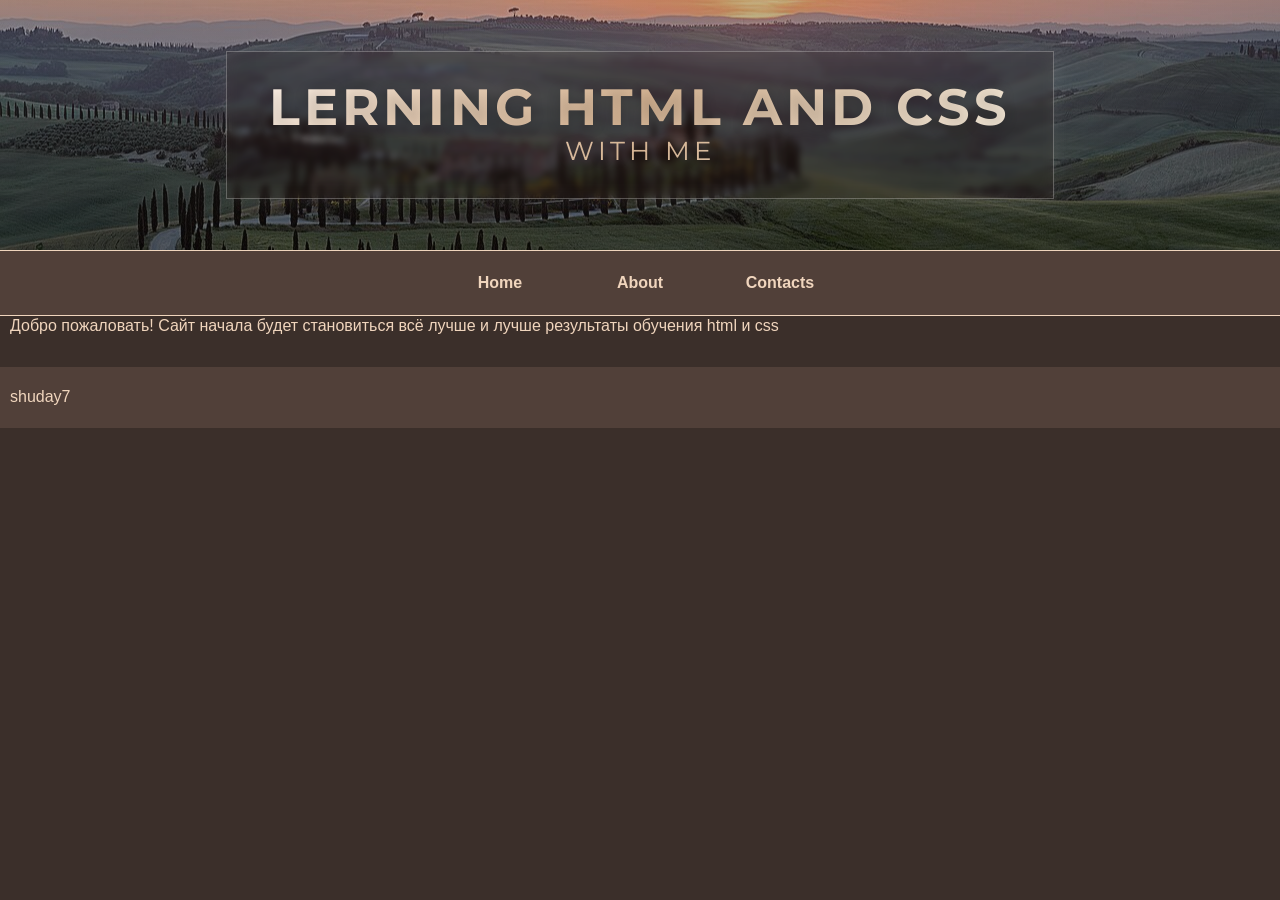
<file: index.html>
<!DOCTYPE html>
<html lang="uk">
<head>
    <title>Start html</title>
    <meta charset="utf-8">
    <link rel="stylesheet" href="style.css">
</head>
<body>
    <header>
        <div class="hero-text hero-text--variant-2">
            <h1 class="hero-title">Lerning html and css</h1>
            <h2 class="hero-subtitle">with me</h2>
        </div>
    </header>

    <nav>
        <ul>
            <li><a href="index.html">Home</a></li>
            <li><a href="info.html">About</a></li>
            <li><a href="form.html">Contacts</a></li>
        </ul>
    </nav>

    <p> Добро пожаловать! Сайт начала  будет становиться всё лучше и лучше   результаты обучения html и css</p>
    <p></p>

    <footer>
        <p>shuday7</p>
    </footer>
</body>
</html>
</file>
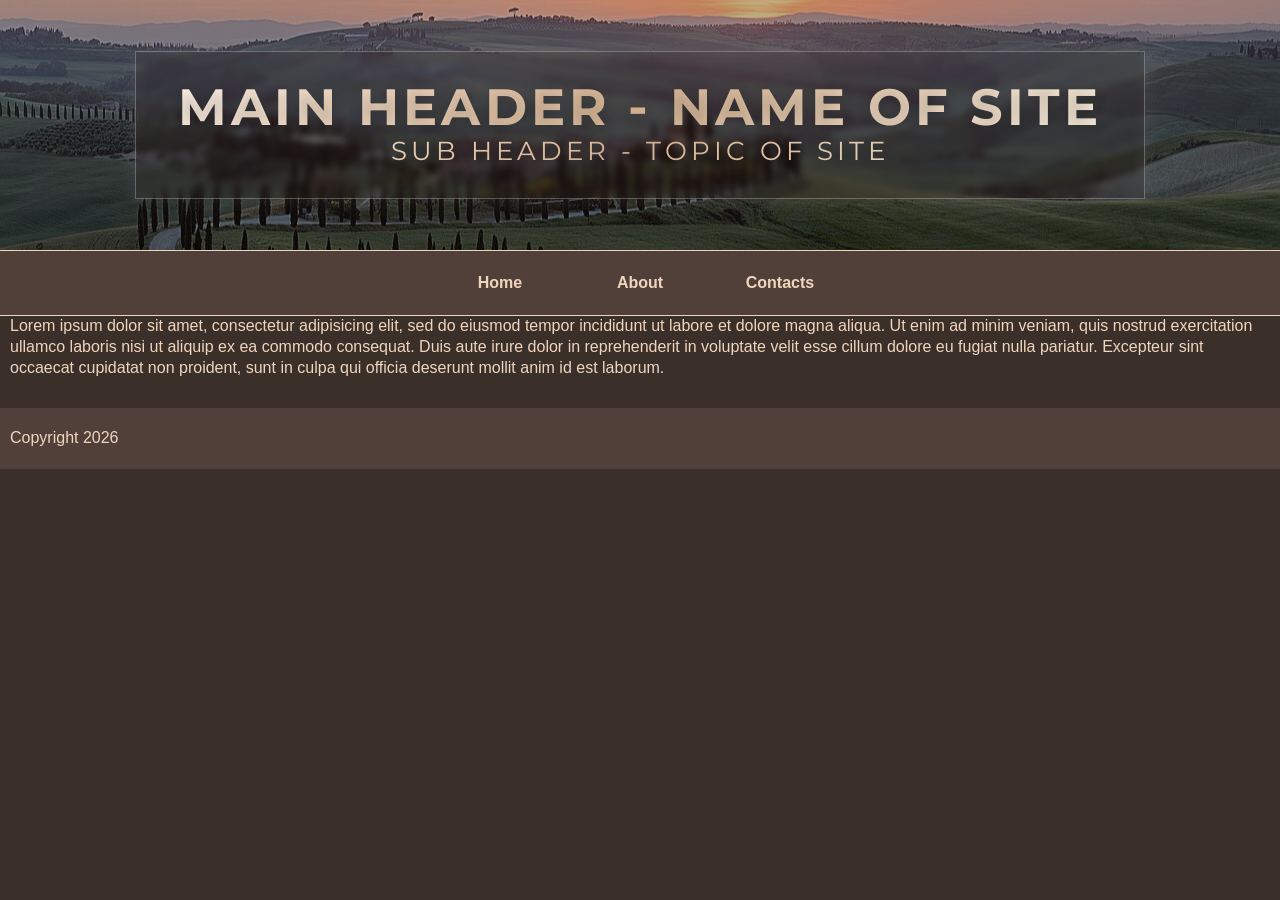
<file: form.html>
<!DOCTYPE html>
<html lang="uk">
<head>
    <title>My site</title>
    <meta charset="utf-8">
    <link rel="stylesheet" href="style.css">
</head>
<body>
    <header>
        <div class="hero-text hero-text--variant-2">
            <h1 class="hero-title">Main Header - Name of site</h1>
            <h2 class="hero-subtitle">Sub Header - Topic of site</h2>
        </div>
    </header>

    <nav>
        <ul>
            <li><a href="index.html">Home</a></li>
            <li><a href="info.html">About</a></li>
            <li><a href="form.html">Contacts</a></li>
        </ul>
    </nav>

    <p>Lorem ipsum dolor sit amet, consectetur adipisicing elit, sed do eiusmod tempor incididunt ut labore et dolore magna aliqua. Ut enim ad minim veniam, quis nostrud exercitation ullamco laboris nisi ut aliquip ex ea commodo consequat. Duis aute irure dolor in reprehenderit in voluptate velit esse cillum dolore eu fugiat nulla pariatur. Excepteur sint occaecat cupidatat non proident, sunt in culpa qui officia deserunt mollit anim id est laborum.</p>

    <footer>
        <p>Copyright 2026</p>
    </footer>
</body>
</html>
</file>
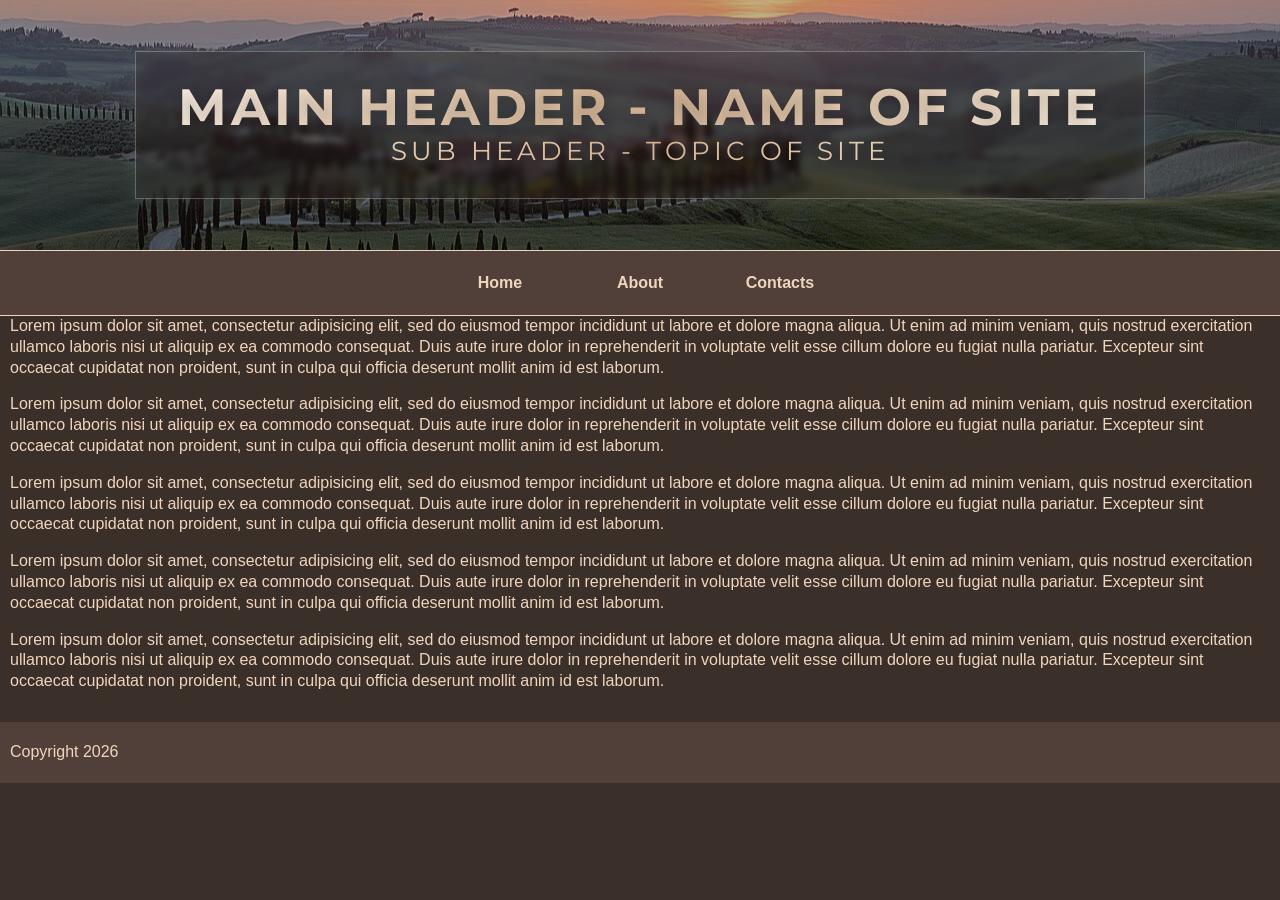
<file: info.html>
<!DOCTYPE html>
<html lang="uk">
<head>
    <title>My site</title>
    <meta charset="utf-8">
    <link rel="stylesheet" href="style.css">
</head>
<body>
    <header>
        <div class="hero-text hero-text--variant-2">
            <h1 class="hero-title">Main Header - Name of site</h1>
            <h2 class="hero-subtitle">Sub Header - Topic of site</h2>
        </div>
    </header>

    <nav>
        <ul>
            <li><a href="index.html">Home</a></li>
            <li><a href="info.html">About</a></li>
            <li><a href="form.html">Contacts</a></li>
        </ul>
    </nav>

    <p>Lorem ipsum dolor sit amet, consectetur adipisicing elit, sed do eiusmod tempor incididunt ut labore et dolore magna aliqua. Ut enim ad minim veniam, quis nostrud exercitation ullamco laboris nisi ut aliquip ex ea commodo consequat. Duis aute irure dolor in reprehenderit in voluptate velit esse cillum dolore eu fugiat nulla pariatur. Excepteur sint occaecat cupidatat non proident, sunt in culpa qui officia deserunt mollit anim id est laborum.</p>
    <p>Lorem ipsum dolor sit amet, consectetur adipisicing elit, sed do eiusmod tempor incididunt ut labore et dolore magna aliqua. Ut enim ad minim veniam, quis nostrud exercitation ullamco laboris nisi ut aliquip ex ea commodo consequat. Duis aute irure dolor in reprehenderit in voluptate velit esse cillum dolore eu fugiat nulla pariatur. Excepteur sint occaecat cupidatat non proident, sunt in culpa qui officia deserunt mollit anim id est laborum.</p>
    <p>Lorem ipsum dolor sit amet, consectetur adipisicing elit, sed do eiusmod tempor incididunt ut labore et dolore magna aliqua. Ut enim ad minim veniam, quis nostrud exercitation ullamco laboris nisi ut aliquip ex ea commodo consequat. Duis aute irure dolor in reprehenderit in voluptate velit esse cillum dolore eu fugiat nulla pariatur. Excepteur sint occaecat cupidatat non proident, sunt in culpa qui officia deserunt mollit anim id est laborum.</p>
    <p>Lorem ipsum dolor sit amet, consectetur adipisicing elit, sed do eiusmod tempor incididunt ut labore et dolore magna aliqua. Ut enim ad minim veniam, quis nostrud exercitation ullamco laboris nisi ut aliquip ex ea commodo consequat. Duis aute irure dolor in reprehenderit in voluptate velit esse cillum dolore eu fugiat nulla pariatur. Excepteur sint occaecat cupidatat non proident, sunt in culpa qui officia deserunt mollit anim id est laborum.</p>
    <p>Lorem ipsum dolor sit amet, consectetur adipisicing elit, sed do eiusmod tempor incididunt ut labore et dolore magna aliqua. Ut enim ad minim veniam, quis nostrud exercitation ullamco laboris nisi ut aliquip ex ea commodo consequat. Duis aute irure dolor in reprehenderit in voluptate velit esse cillum dolore eu fugiat nulla pariatur. Excepteur sint occaecat cupidatat non proident, sunt in culpa qui officia deserunt mollit anim id est laborum.</p>

    <footer>
        <p>Copyright 2026</p>
    </footer>
</body>
</html>
</file>
<file: style.css>
@import url('https://fonts.googleapis.com/css2?family=Cormorant+Garamond:wght@400;500;600;700&family=Montserrat:wght@400;500;700&display=swap');

body {
    font-family: Arial, sans-serif;
    font-size: 100%;
    background-color: #3b2f2a;
    margin: 0;
    color: #f0d5bd;
}

ul {
    margin: 0;
    padding: 0;
    list-style: none;
}

li {
    list-style-type: none;
}

a {
    text-decoration: none;
}

header {
    position: relative;
    min-height: 250px;
    background: linear-gradient(rgba(27, 18, 16, 0.28), rgba(27, 18, 16, 0.42)),
        url("images/header-sunset.jpg") center 48% / cover no-repeat;
    display: flex;
    align-items: center;
    justify-content: center;
    overflow: hidden;
}

header::before {
    content: "";
    position: absolute;
    inset: 0;
    background: linear-gradient(180deg, rgba(255, 255, 255, 0.08), rgba(0, 0, 0, 0.28));
}

.hero-text {
    position: relative;
    z-index: 1;
    text-align: center;
    padding: 30px 20px;
}

.hero-title,
.hero-subtitle {
    margin: 0;
    font-family: 'Cormorant Garamond', serif;
    letter-spacing: 0.04em;
    text-transform: none;
    text-shadow: 0 2px 14px rgba(0, 0, 0, 0.2);
}

.hero-title {
    font-size: clamp(2.4rem, 4vw, 4.2rem);
    line-height: 0.9;
    font-weight: 700;
}

.hero-subtitle {
    font-size: clamp(1.2rem, 2vw, 2rem);
    margin-top: 0.2em;
    font-weight: 500;
}

.hero-text--variant-1 .hero-title,
.hero-text--variant-1 .hero-subtitle {
    background: linear-gradient(135deg, #f8ebdc 0%, #e3d0bd 32%, #d8cab9 50%, #f5e5d5 100%);
    -webkit-background-clip: text;
    background-clip: text;
    color: transparent;
}

.hero-text--variant-2 {
    padding: 32px 42px;
    border: 1px solid rgba(255,255,255,0.28);
    background: rgba(39, 20, 17, 0.16);
    backdrop-filter: blur(3px);
    box-shadow: 0 0 18px rgba(255, 255, 255, 0.08), inset 0 0 20px rgba(255,255,255,0.05);
}

.hero-text--variant-2 .hero-title,
.hero-text--variant-2 .hero-subtitle {
    background: linear-gradient(135deg, #fff3e8 0%, #f0d7bf 20%, #d9b796 50%, #f9eddc 100%);
    -webkit-background-clip: text;
    background-clip: text;
    color: transparent;
    letter-spacing: 0.08em;
    text-transform: uppercase;
}

.hero-text--variant-2 .hero-title {
    font-family: 'Montserrat', sans-serif;
    font-weight: 700;
}

.hero-text--variant-2 .hero-subtitle {
    font-family: 'Montserrat', sans-serif;
    font-weight: 400;
    letter-spacing: 0.16em;
}

.photo-credit {
    display: none;
}

nav {
    background-color: #514039;
    border: 1px solid #f0d5bd;
    border-left: none;
    border-right: none;
    min-height: 64px;
}

nav ul {
    display: flex;
    justify-content: center;
}

nav li {
    width: 140px;
}

nav a {
    display: block;
    color: #f0d5bd;
    line-height: 4em;
    font-weight: bold;
    text-align: center;
    text-transform: none;
}

nav li a:hover {
    color: #514039;
    background-color: #f0d5bd;
}

p {
    font-size: 16px;
    line-height: 1.3;
    margin: 0 0 1em;
    color: #f0d5bd;
    padding: 0 10px;
}

footer {
    background-color: #514039;
    color: #f0d5bd;
    padding: 20px 0;
    margin-top: 30px;
}

footer p {
    margin: 0;
    padding: 0 10px;
}
</file>
